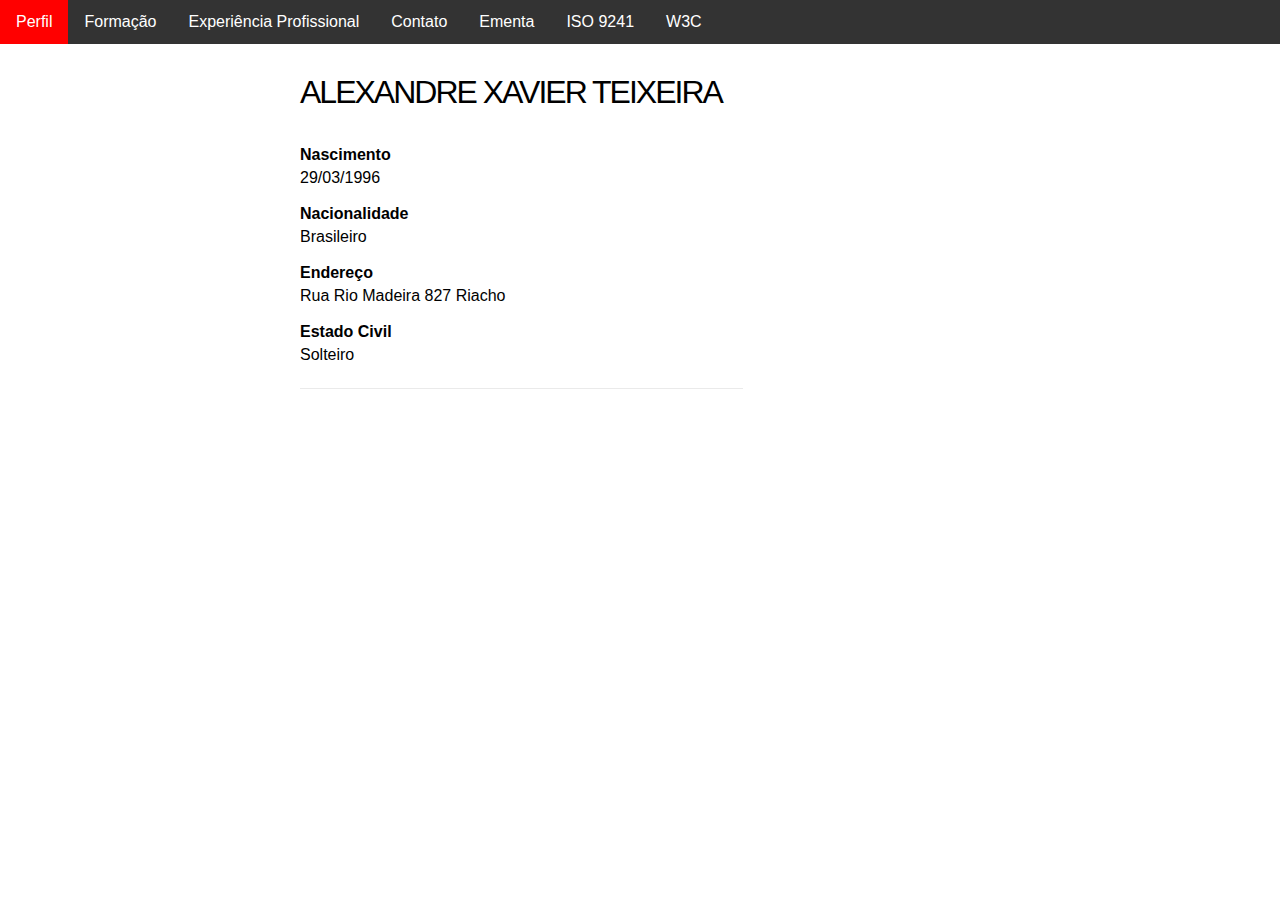
<file: index.html>
<!DOCTYPE html>
<html lang="pt-br">
<head>
	<meta charset="UTF-8">
	<meta name="author" content="Alexandre Xavier">
	<title>Pagina pessoal</title>
	<link rel="stylesheet" href="css/reset.css">
	<link rel="stylesheet" href="https://use.fontawesome.com/releases/v5.0.13/css/all.css" integrity="sha384-DNOHZ68U8hZfKXOrtjWvjxusGo9WQnrNx2sqG0tfsghAvtVlRW3tvkXWZh58N9jp" crossorigin="anonymous">
	<link rel="stylesheet" href="css/estilo.css">
	<link href="https://fonts.googleapis.com/css?family=Pacifico" rel="stylesheet">
	<meta name="viewport" content="width=device-width, initial-scale=1.0, minimum-scale=1.0" />
</head>
<body>
	<header>
		<div id="icone_menu"></div>
		<nav>
			<ul>
				<li><a href="index.html" class="selected"><i class="fa fa-home"></i> Perfil</a></li>
				<li><a href="formacao.html"><i class="fas fa-graduation-cap"></i> Formação</a></li>				
				<li><a href="exp_pro.html"><i class="fas fa-suitcase"></i> Experiência Profissional</a></li>
				<li><a href="contato.html"><i class="fas fa-user"></i> Contato</a></li>
				<li><a href="ementa.html"><i class="fas fa-book"></i> Ementa</a></li>
				<li><a href="iso.html"><i class="fas fa-table"></i> ISO 9241</a></li>
				<li><a href="w3c.html"><i class="fas fa-globe"></i> W3C</a></li>
			</ul>
		</nav><!-- end navigation menu -->
	</header>
	<section class="principal clearfix">
		<div class="grid-container">

  <div class="left">
  	<h1><i class="fa fa-home"></i>   Alexandre Xavier Teixeira</h1>
  	<h6></h6>
	
	<h6>Nascimento</h6>
		<p>29/03/1996</p>
	<h6>Nacionalidade</h6>
	<p>Brasileiro</p>
	<h6>Endereço</h6>
	<p>Rua Rio Madeira 827 Riacho</p>
	<h6>Estado Civil</h6>
	<p>Solteiro</p>
	</div>

  
 
</div>

	</section>
</body>
</html>
</file>
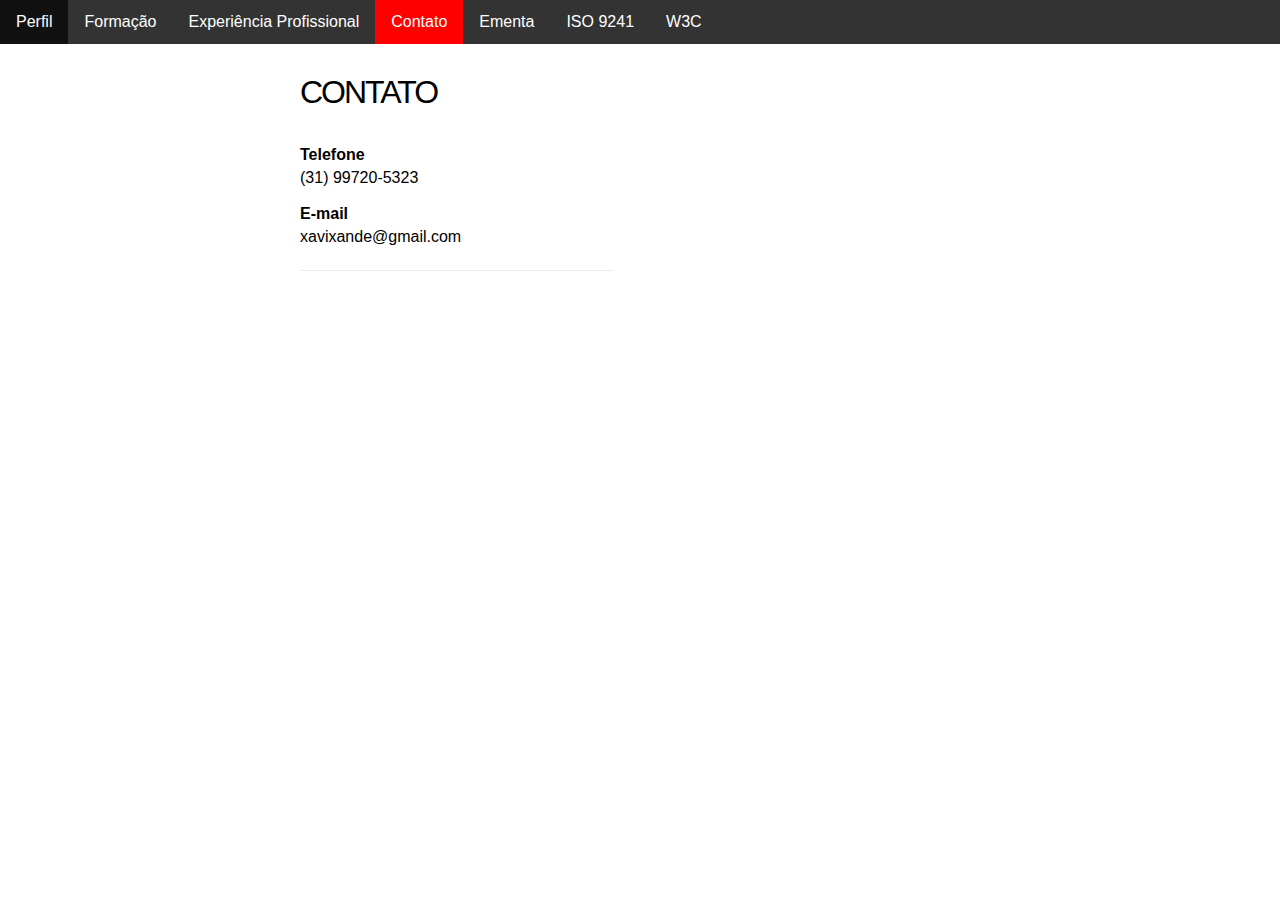
<file: contato.html>
<!DOCTYPE html>
<html lang="pt-br">
<head>
	<meta charset="UTF-8">
	<meta name="author" content="Alexandre Xavier">
	<title>Pagina pessoal</title>
	<link rel="stylesheet" href="css/reset.css">
	<link rel="stylesheet" href="https://use.fontawesome.com/releases/v5.0.13/css/all.css" integrity="sha384-DNOHZ68U8hZfKXOrtjWvjxusGo9WQnrNx2sqG0tfsghAvtVlRW3tvkXWZh58N9jp" crossorigin="anonymous">
	<link rel="stylesheet" href="css/estilo.css">
	<link href="https://fonts.googleapis.com/css?family=Pacifico" rel="stylesheet">
	<meta name="viewport" content="width=device-width, initial-scale=1.0, minimum-scale=1.0" />
</head>
<body>
	<header>
		<div id="icone_menu"></div>
		<nav>
			<ul>
				<li><a href="index.html" "><i class="fa fa-home"></i> Perfil</a></li>
				<li><a href="formacao.html"><i class="fas fa-graduation-cap"></i> Formação</a></li>				
				<li><a href="exp_pro.html"><i class="fas fa-suitcase"></i> Experiência Profissional</a></li>
				<li><a href="contato.html" class="selected"><i class="fas fa-user"></i> Contato</a></li>
				<li><a href="ementa.html"><i class="fas fa-book"></i> Ementa</a></li>
				<li><a href="iso.html"><i class="fas fa-table"></i> ISO 9241</a></li>
				<li><a href="w3c.html"><i class="fas fa-globe"></i> W3C</a></li>	
			</ul>
		</nav><!-- end navigation menu -->
	</header>
	<section class="principal clearfix">
		<div class="grid-container">

  <div class="left">
  	<h1><i class="fas fa-user"></i>   Contato</h1>
  	<h6></h6>
	
	<h6>Telefone</h6>
		<p>(31) 99720-5323</p>

		<h6>E-mail</h6>
		<p>xavixande@gmail.com</p>




	</div>

  
 
</div>

	</section>
</body>
</html>
</file>
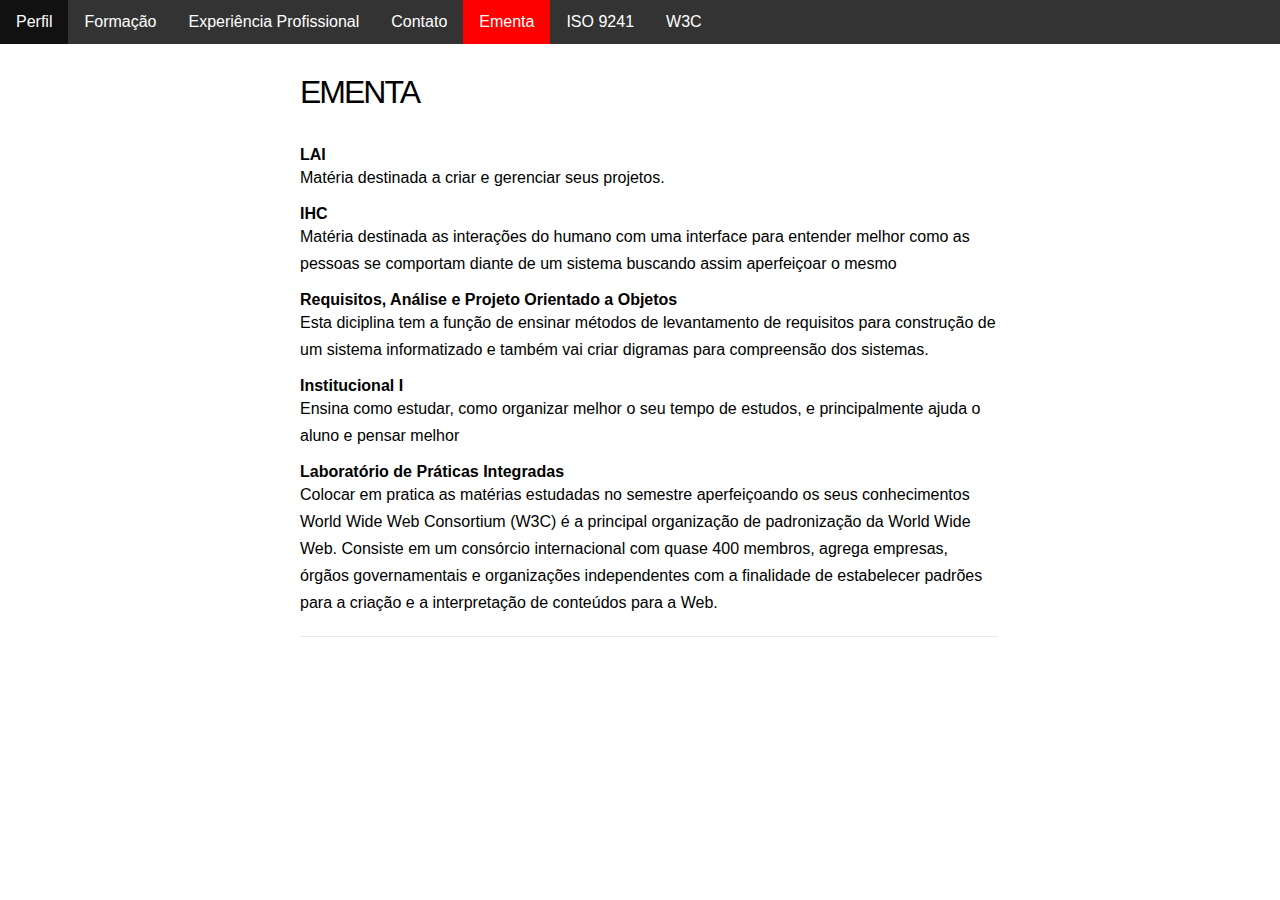
<file: ementa.html>
<!DOCTYPE html>
<html lang="pt-br">
<head>
	<meta charset="UTF-8">
	<meta name="author" content="Alexandre Xavier">
	<title>Pagina pessoal</title>
	<link rel="stylesheet" href="css/reset.css">
	<link rel="stylesheet" href="https://use.fontawesome.com/releases/v5.0.13/css/all.css" integrity="sha384-DNOHZ68U8hZfKXOrtjWvjxusGo9WQnrNx2sqG0tfsghAvtVlRW3tvkXWZh58N9jp" crossorigin="anonymous">
	<link rel="stylesheet" href="css/estilo.css">
	<link href="https://fonts.googleapis.com/css?family=Pacifico" rel="stylesheet">
	<meta name="viewport" content="width=device-width, initial-scale=1.0, minimum-scale=1.0" />
</head>
<body>
	<header>
		<div id="icone_menu"></div>
		<nav>
			<ul>
				<li><a href="index.html" "><i class="fa fa-home"></i> Perfil</a></li>
				<li><a href="formacao.html"><i class="fas fa-graduation-cap"></i> Formação</a></li>				
				<li><a href="exp_pro.html"><i class="fas fa-suitcase"></i> Experiência Profissional</a></li>
				<li><a href="contato.html"><i class="fas fa-user"></i> Contato</a></li>
				<li><a href="ementa.html"class="selected"><i class="fas fa-book"></i> Ementa</a></li>
				<li><a href="iso.html"><i class="fas fa-table"></i> ISO 9241</a></li>
				<li><a href="w3c.html"><i class="fas fa-globe"></i> W3C</a></li>
			</ul>
		</nav><!-- end navigation menu -->
	</header>
	<section class="principal clearfix">
		<div class="grid-container">

  <div class="left">
  	<h1><i class="fas fa-book"></i>   Ementa</h1>
  	<h6></h6>
	
	<h6>LAI</h6>
		<p>Matéria destinada a criar e gerenciar seus projetos.</p>
		
		<h6>IHC</h6>
		<p>Matéria destinada as interações do humano com uma interface para entender melhor como as pessoas se comportam diante de um sistema buscando assim aperfeiçoar o mesmo</p>
		
		<h6>Requisitos, Análise e Projeto Orientado a Objetos</h6>
		<p>Esta diciplina tem a função de ensinar métodos de levantamento de requisitos para construção de um sistema informatizado e também vai criar digramas para compreensão dos sistemas.</p>
		
		<h6>Institucional I</h6>
		<p>Ensina como estudar, como organizar melhor o seu tempo de estudos, e principalmente ajuda o aluno e pensar melhor</p>
		
		<h6>Laboratório de Práticas Integradas</h6>
		<p>Colocar em pratica as matérias estudadas no semestre aperfeiçoando os seus conhecimentos</p>



		
		
		World Wide Web Consortium (W3C) é a principal organização de padronização da World Wide Web. Consiste em um consórcio internacional com quase 400 membros, agrega empresas, órgãos governamentais e organizações independentes com a finalidade de estabelecer padrões para a criação e a interpretação de conteúdos para a Web.

	</div>

  
 
</div>

	</section>
</body>
</html>
</file>
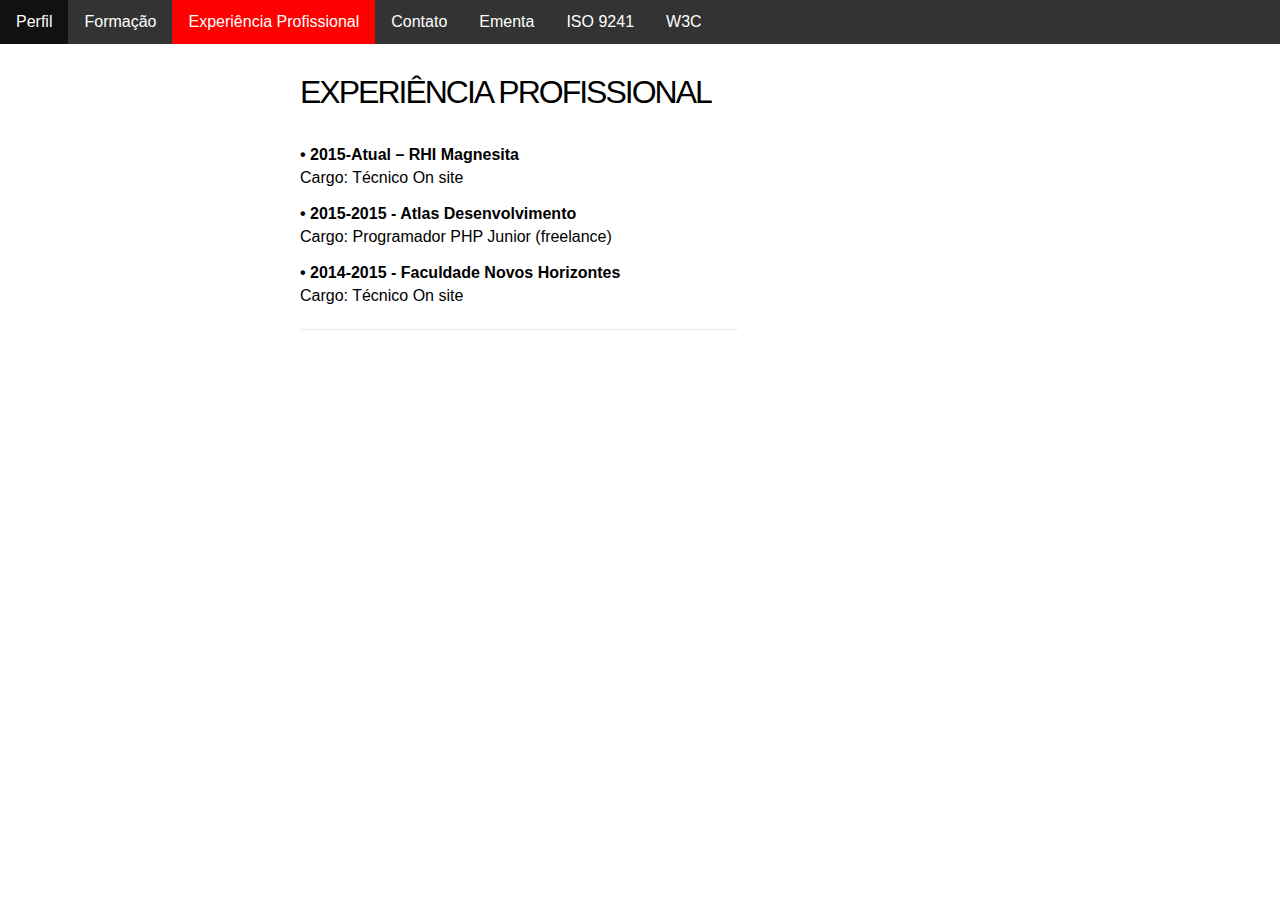
<file: exp_pro.html>
<!DOCTYPE html>
<html lang="pt-br">
<head>
	<meta charset="UTF-8">
	<meta name="author" content="Alexandre Xavier">
	<title>Pagina pessoal</title>
	<link rel="stylesheet" href="css/reset.css">
	<link rel="stylesheet" href="https://use.fontawesome.com/releases/v5.0.13/css/all.css" integrity="sha384-DNOHZ68U8hZfKXOrtjWvjxusGo9WQnrNx2sqG0tfsghAvtVlRW3tvkXWZh58N9jp" crossorigin="anonymous">
	<link rel="stylesheet" href="css/estilo.css">
	<link href="https://fonts.googleapis.com/css?family=Pacifico" rel="stylesheet">
	<meta name="viewport" content="width=device-width, initial-scale=1.0, minimum-scale=1.0" />
</head>
<body>
	<header>
		<div id="icone_menu"></div>
		<nav>
			<ul>
				<li><a href="index.html"><i class="fa fa-home"></i> Perfil</a></li>
				<li><a href="formacao.html"><i class="fas fa-graduation-cap"></i> Formação</a></li>				
				<li><a href="exp_pro.html" class="selected"><i class="fas fa-suitcase"></i> Experiência Profissional</a></li>
				<li><a href="contato.html"><i class="fas fa-user"></i> Contato</a></li>
				<li><a href="ementa.html"><i class="fas fa-book"></i> Ementa</a></li>
				<li><a href="iso.html"><i class="fas fa-table"></i> ISO 9241</a></li>
				<li><a href="w3c.html"><i class="fas fa-globe"></i> W3C</a></li>
			</ul>
		</nav><!-- end navigation menu -->
	</header>
	<section class="principal clearfix">
		<div class="grid-container">

  <div class="left">
  	<h1><i class="fas fa-suitcase"></i>   Experiência Profissional</h1>
  	<h6></h6>
	
	<h6>•	2015-Atual – RHI Magnesita</h6>
		<p>Cargo: Técnico On site</p>

		<h6>•	2015-2015 - Atlas Desenvolvimento</h6>
		<p>Cargo: Programador PHP Junior (freelance)</p>

<h6>•	2014-2015 - Faculdade Novos Horizontes</h6>
		<p>Cargo: Técnico On site</p>


	</div>

  
 
</div>

	</section>
</body>
</html>
</file>
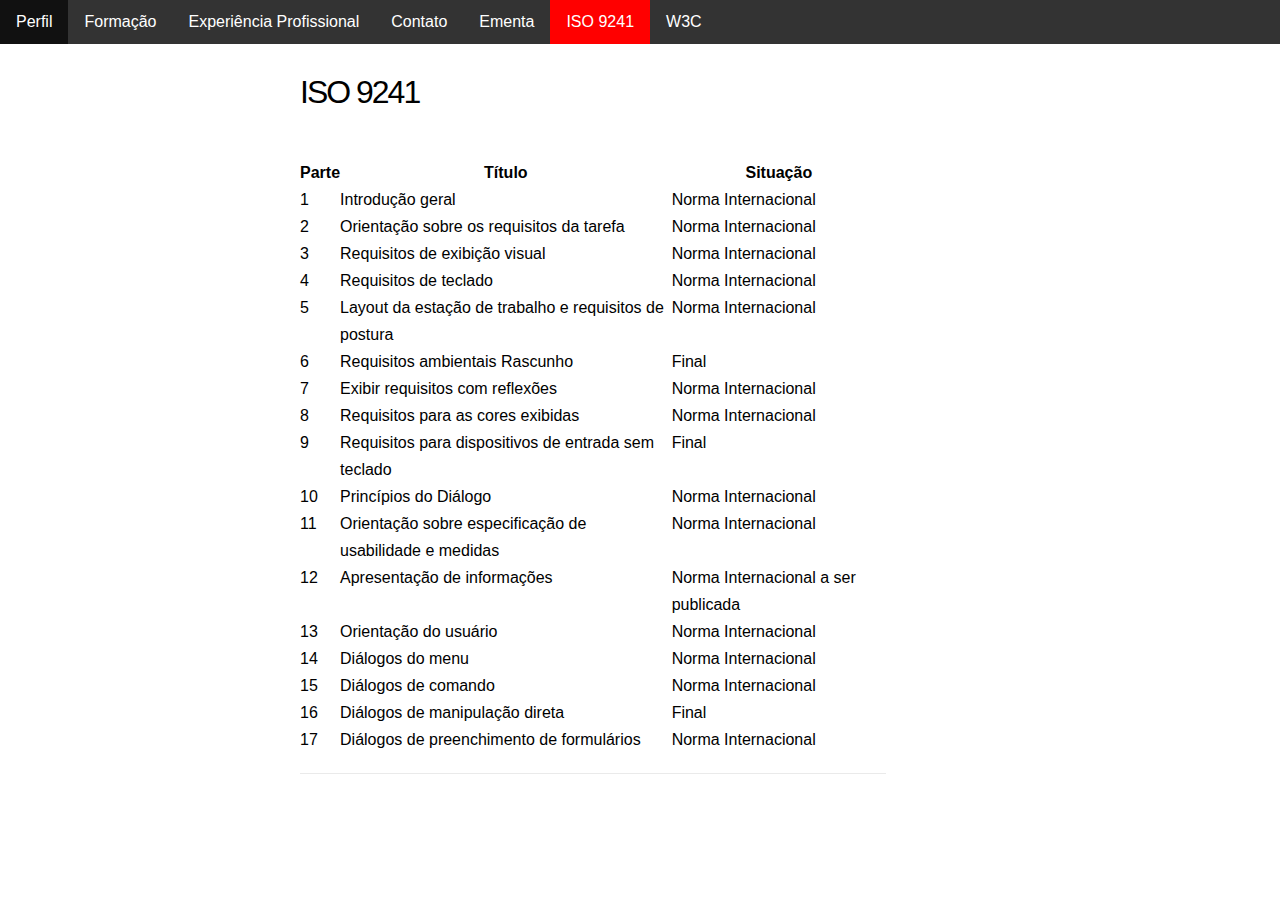
<file: iso.html>
<!DOCTYPE html>
<html lang="pt-br">
<head>
	<meta charset="UTF-8">
	<meta name="author" content="Alexandre Xavier">
	<title>Pagina pessoal</title>
	<link rel="stylesheet" href="css/reset.css">
	<link rel="stylesheet" href="https://use.fontawesome.com/releases/v5.0.13/css/all.css" integrity="sha384-DNOHZ68U8hZfKXOrtjWvjxusGo9WQnrNx2sqG0tfsghAvtVlRW3tvkXWZh58N9jp" crossorigin="anonymous">
	<link rel="stylesheet" href="css/estilo.css">
	<link href="https://fonts.googleapis.com/css?family=Pacifico" rel="stylesheet">
	<meta name="viewport" content="width=device-width, initial-scale=1.0, minimum-scale=1.0" />
</head>
<body>
	<header>
		<div id="icone_menu"></div>
		<nav>
			<ul>
				<li><a href="index.html" "><i class="fa fa-home"></i> Perfil</a></li>
				<li><a href="formacao.html"><i class="fas fa-graduation-cap"></i> Formação</a></li>				
				<li><a href="exp_pro.html"><i class="fas fa-suitcase"></i> Experiência Profissional</a></li>
				<li><a href="contato.html"><i class="fas fa-user"></i> Contato</a></li>
				<li><a href="ementa.html"><i class="fas fa-book"></i> Ementa</a></li>
				<li><a href="iso.html"class="selected"><i class="fas fa-table"></i> ISO 9241</a></li>
				<li><a href="w3c.html"><i class="fas fa-globe"></i> W3C</a></li>
			</ul>
		</nav><!-- end navigation menu -->
	</header>
	<section class="principal clearfix">
		<div class="grid-container">

  <div class="left">
  	<h1><i class="fas fa-table"></i>   ISO 9241</h1>
  	<h6></h6>
	<br>
	
	
	
	
	<table>

		  <tbody><tr>
			<th>Parte</th>
			<th>Título</th> 
			<th>Situação</th>
		  </tr>
		  <tr>
			<td>1</td>
			<td>Introdução geral</td>
			<td>Norma Internacional</td>
		  </tr>
		  <tr>
			<td >2</td>
			<td>Orientação sobre os requisitos da tarefa</td>
			<td>Norma Internacional</td>
		  </tr>
		  <tr>
			<td >3</td>
			<td>Requisitos de exibição visual</td>
			<td>Norma Internacional</td>
		  </tr>
		  <tr>
			<td>4</td>
			<td>Requisitos de teclado</td>
			<td>Norma Internacional</td>
		  </tr>
		  <tr>
			<td>5</td>
			<td>Layout da estação de trabalho e requisitos de postura</td>
			<td>Norma Internacional</td>
		  </tr>
		  <tr>
			<td>6</td>
			<td>Requisitos ambientais Rascunho</td>
			<td>Final</td>
		  </tr>
		  <tr>
			<td>7</td>
			<td>Exibir requisitos com reflexões</td>
			<td>Norma Internacional</td>
		  </tr>
		  <tr>
			<td>8</td>
			<td>Requisitos para as cores exibidas</td>
			<td>Norma Internacional</td>
		  </tr>
		  <tr>
			<td>9</td>
			<td>Requisitos para dispositivos de entrada sem teclado</td>
			<td>Final</td>
		  </tr>
		  <tr>
			<td>10</td>
			<td>Princípios do Diálogo</td>
			<td>Norma Internacional</td>
		  </tr>
		  <tr>
			<td>11</td>
			<td>Orientação sobre especificação de usabilidade e medidas	</td>
			<td>Norma Internacional</td>
		  </tr>
		  <tr>
			<td>12</td>
			<td>Apresentação de informações</td>
			<td>Norma Internacional a ser publicada</td>
		  </tr>
		  <tr>
			<td>13</td>
			<td>Orientação do usuário</td>
			<td>Norma Internacional</td>
		  </tr>
		  <tr>
			<td>14</td>
			<td>Diálogos do menu</td>
			<td>Norma Internacional</td>
		  </tr>
		  <tr>
			<td>15</td>
			<td>Diálogos de comando</td>
			<td>Norma Internacional</td>
		  </tr>
		  <tr>
			<td>16</td>
			<td>Diálogos de manipulação direta</td>
			<td>Final</td>
		  </tr>
		  <tr>
			<td>17</td>
			<td>Diálogos de preenchimento de formulários</td>
			<td>Norma Internacional</td>
		  </tr>
	</tbody></table>




	</div>

  
 
</div>

	</section>
</body>
</html>
</file>
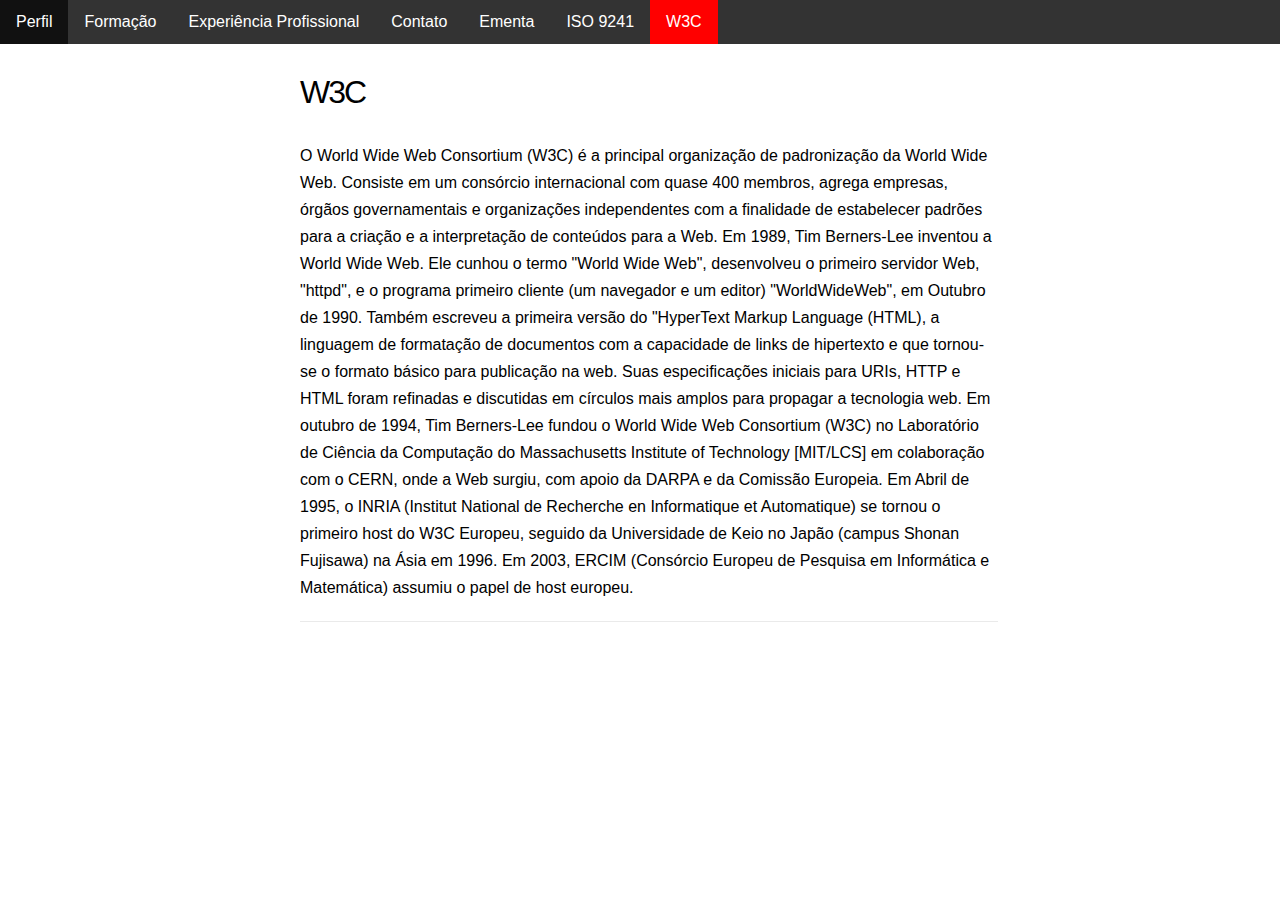
<file: w3c.html>
<!DOCTYPE html>
<html lang="pt-br">
<head>
	<meta charset="UTF-8">
	<meta name="author" content="Alexandre Xavier">
	<title>Pagina pessoal</title>
	<link rel="stylesheet" href="css/reset.css">
	<link rel="stylesheet" href="https://use.fontawesome.com/releases/v5.0.13/css/all.css" integrity="sha384-DNOHZ68U8hZfKXOrtjWvjxusGo9WQnrNx2sqG0tfsghAvtVlRW3tvkXWZh58N9jp" crossorigin="anonymous">
	<link rel="stylesheet" href="css/estilo.css">
	<link href="https://fonts.googleapis.com/css?family=Pacifico" rel="stylesheet">
	<meta name="viewport" content="width=device-width, initial-scale=1.0, minimum-scale=1.0" />
</head>
<body>
	<header>
		<div id="icone_menu"></div>
		<nav>
			<ul>
				<li><a href="index.html" "><i class="fa fa-home"></i> Perfil</a></li>
				<li><a href="formacao.html"><i class="fas fa-graduation-cap"></i> Formação</a></li>				
				<li><a href="exp_pro.html"><i class="fas fa-suitcase"></i> Experiência Profissional</a></li>
				<li><a href="contato.html"><i class="fas fa-user"></i> Contato</a></li>
				<li><a href="ementa.html"><i class="fas fa-book"></i> Ementa</a></li>
				<li><a href="iso.html"><i class="fas fa-table"></i></i> ISO 9241</a></li>
				<li><a href="w3c.html"class="selected"><i class="fas fa-globe"></i></i> W3C</a></li>
			</ul>
		</nav><!-- end navigation menu -->
	</header>
	<section class="principal clearfix">
		<div class="grid-container">

  <div class="left">
  	<h1><i class="fas fa-globe"></i>   W3C</h1>
					<br>
 
		<p>O World Wide Web Consortium (W3C) é a principal organização de padronização da World Wide Web. Consiste em um consórcio internacional com quase 400 membros, agrega empresas, órgãos governamentais e organizações independentes com a finalidade de estabelecer padrões para a criação e a interpretação de conteúdos para a Web.

Em 1989, Tim Berners-Lee inventou a World Wide Web. Ele cunhou o termo "World Wide Web", desenvolveu o primeiro servidor Web, "httpd", e o programa primeiro cliente (um navegador e um editor) "WorldWideWeb", em Outubro de 1990. Também escreveu a primeira versão do "HyperText Markup Language (HTML), a linguagem de formatação de documentos com a capacidade de links de hipertexto e que tornou-se o formato básico para publicação na web. Suas especificações iniciais para URIs, HTTP e HTML foram refinadas e discutidas em círculos mais amplos para propagar a tecnologia web.

Em outubro de 1994, Tim Berners-Lee fundou o World Wide Web Consortium (W3C) no Laboratório de Ciência da Computação do Massachusetts Institute of Technology [MIT/LCS] em colaboração com o CERN, onde a Web surgiu, com apoio da DARPA e da Comissão Europeia. Em Abril de 1995, o INRIA (Institut National de Recherche en Informatique et Automatique) se tornou o primeiro host do W3C Europeu, seguido da Universidade de Keio no Japão (campus Shonan Fujisawa) na Ásia em 1996. Em 2003, ERCIM (Consórcio Europeu de Pesquisa em Informática e Matemática) assumiu o papel de host europeu.</p></h6>



	</div>

  
 
</div>

	</section>
</body>
</html>
</file>
<file: css/estilo.css>
*{
    font-family: arial;
}
body{
    background-color: #FFF;
}
/*  Header  */
header ul {
    list-style-type: none;
    margin: 0;
    padding: 0;
    overflow: hidden;
    background-color: #333;
        
}

header li {
    float: left;
}
header nav ul li a.selected {background-color:#F00}

header li a {
    display: block;
    color: white;
    text-align: center;
    padding: 14px 16px;
    text-decoration: none;
}

header li a:hover {
    background-color: #111;
}
header nav{
        display: block;
    width: 100%;
    position: fixed;
    z-index: 9999999;
}
    #icone_menu,
    .fechar_menu{
        display: none;
    }
.principal ul li{
    margin-left: 15px;
}
.menuTopo{
    display: none;
}
.menuTopo a{
    font-size: 21px;
    text-decoration: none;
    color: #fff;
    font-family: 'Pacifico', cursive;
}

#icone_menu,
.fechar_menu{
    float: right;
    margin-right: 40px;
    width: 40px;
    height: 40px;
    cursor: pointer;
    background: url('../img/men_icons.png') no-repeat;
}

#icone_menu{
    background-position: 0 0;
}
.fechar_menu{
    background-position: -41px 0!important;
}

/*  Principal  */
.principal{
    width: 100%;
    height: 100%;
    padding-left: 300px;
    padding-right: 50px;
    -moz-box-sizing: border-box;
    -webkit-box-sizing: border-box;
    box-sizing: border-box;
    position: relative;
    z-index: 55;
    clear: both;
    top: 50px;
    line-height: 27px;
}
.principal h1{
    font-size: 2em;
    text-transform: uppercase;
    line-height: 45px;
    letter-spacing: -2px;
    font-weight: normal;
}
.principal p{
}
.principal h6{
    line-height: 15px;
    padding: 15px 0 2px 0px;
}
/*  Responsivo  */
@media (max-width:1099px){

.menuTopo{
    width: 100%;
    display: block;
    position: fixed;
    z-index: 9999;
    padding: 15px 60px 15px;
    background-image: url(../img/unabg3_lay15.png);
    background-color: #00277a;
    background-position: 60% 22%;
}


    #check {
    display: none;
}
#check:checked ~ .menuTopo {
    display: none;
}
#check:checked ~ .bg {
    display: block;
}
#check:checked ~ .principal{
    filter: blur(2px);
}
#check:checked ~ header {
    display: block;
}
.principal{
    top: 75px;
    padding-left: 30px;
    padding-right: 30px;
}
.icone p{
    font-size:12px;
}
.icone {    
    font-size: 30px;
    cursor: pointer;
    color: #ffffff;
    position: fixed;
    z-index: 99999;
    top: 8px;
    left: 9px;
}
.bg{
    width: 100%;
    height: 100%;
    background-color: rgba(0,0,0,.6);
    left: 0;
    top: 0;
    position: fixed;
    display: none;
    z-index: 99;
}
    .principal{
        width: 100%;
        position: relative;
    }
    #map{
        margin: 0!important;
    }
}




/* The grid container */
.grid-container {
  display: grid;
  grid-template-areas: 
  'header header header header header header' 
  'left left middle middle right right' 
  'footer footer footer footer footer footer';
  /* grid-column-gap: 10px; - if you want gap between the columns */
} 

.left,
.middle,
.right {
  border-bottom: 1px solid #eaeaea;
  padding: 20px 0 20px 0;
  width: 75%;
}

/* Style the left column */
.left {
  grid-area: left;
}

/* Style the middle column */
.middle {
  grid-area: middle;
}

/* Style the right column */
.right {
  grid-area: right;
}

/* Style the footer */
.footer {
  grid-area: footer;
  background-color: #f1f1f1;
  padding: 10px;
  text-align: center;
}

/* Responsive layout - makes the three columns stack on top of each other instead of next to each other */
@media (max-width: 940px) {

.left,
.middle,
.right {
  width: 100%;
}
  .grid-container  {
    grid-template-areas: 
    'header header header header header header' 
    'left left left left left left' 
    'middle middle middle middle middle middle' 
    'right right right right right right' 
    'footer footer footer footer footer footer';
}
</file>
